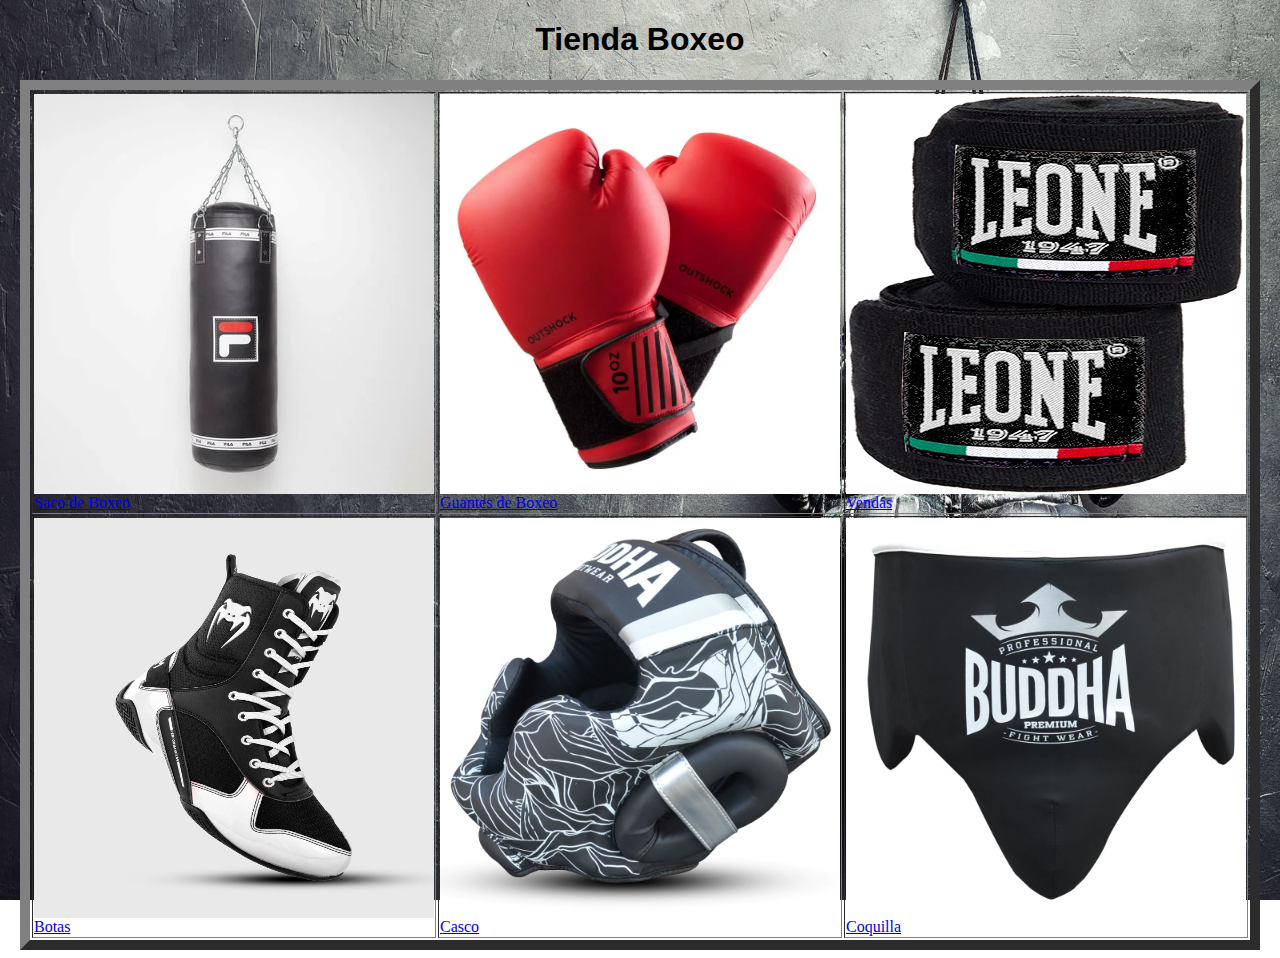
<file: index.html>
<!DOCTYPE html>
<html>
  <head>
    <meta charset = 'utf-8'>
    <title> Tienda Boxeo </title>
    <link rel= "stylesheet" type="text/css" href="css/estilos.css">
  </head>

<style>

  /*Creamos la clase 'center' de forma que podamos centrar, por ejemplo, las tablas de nuestras páginas*/

  .center{

    margin-left: auto;
    margin-right: auto;
  
  }


  /*Le damos formato a los encabezados H1*/
  
  h1 {
    
    font-weight: bold;
    text-align: center;  
    font-family: Verdana, Helvetica, sans-serif;
    color: #000000;
  
  }

  h2 {

     font-weight: bold;
     text-align: left;  
     font-family: Monaco, "Bitstream Vera Sans Mono", "Lucida Console", Terminal, monospace;
     color: Tomato  ;

  }

  p, ul {

     font-family: Verdana, Helvetica, sans-serif;
     text-align: center;
     color: #fff;
     font-size: 24px; 

  }


  /*Le damos formato a los pies de imagen*/
  .buy {

    text-align: center;

  }


  /*Le damos formato a las imágenes*/
  img {

     display: block;
      width: 50px;
     height: 50px;
     width: 100%;

  }

</style>

  <body>

    <h1> Tienda Boxeo </h1>

<!-- Tabla ------------------------------------------------------------------------------------------------------------------------------------- -->

    <table border = '10' class='center'>

      <tr>

        <td><a href ='html/sacodeboxeo.html' ><img src = 'figuras/sacodeboxeo.png' alt = 'SACO DE BOXEO' style = 'width:400px;height:400px;' ><figcaption>Saco de Boxeo</figcaption></a></td>

        <td><a href ='html/guantesdeboxeo.html' ><img src = 'figuras/guantesdeboxeo.png' alt = 'GUANTES DE BOXEO' style = 'width:400px;height:400px;' ><figcaption>Guantes de Boxeo</figcaption></a></td>

        <td><a href ='html/vendas.html' ><img src = 'figuras/vendas.png' alt = 'VENDAS' style = 'width:400px;height:400px;' ><figcaption>Vendas</figcaption></a></td>
      
      </tr>
      <tr>  

        <td><a href ='html/botas.html' ><img src = 'figuras/botas.png' alt = 'BOTAS' style = 'width:400px;height:400px;' ><figcaption>Botas</figcaption></a></td>

        <td><a href ='html/casco.html' ><img src = 'figuras/casco.png' alt = 'CASCO' style = 'width:400px;height:400px;' ><figcaption>Casco</figcaption></a></td>

        <td><a href ='html/coquilla.html' ><img src = 'figuras/coquilla.png' alt = 'COQUILLA' style = 'width:400px;height:400px;' ><figcaption>Coquilla</figcaption></a></td>

      </tr>

    </table>
<!-- ------------------------------------------------------------------------------------------------------------------------------------------- -->

  </body>

</html>
</file>
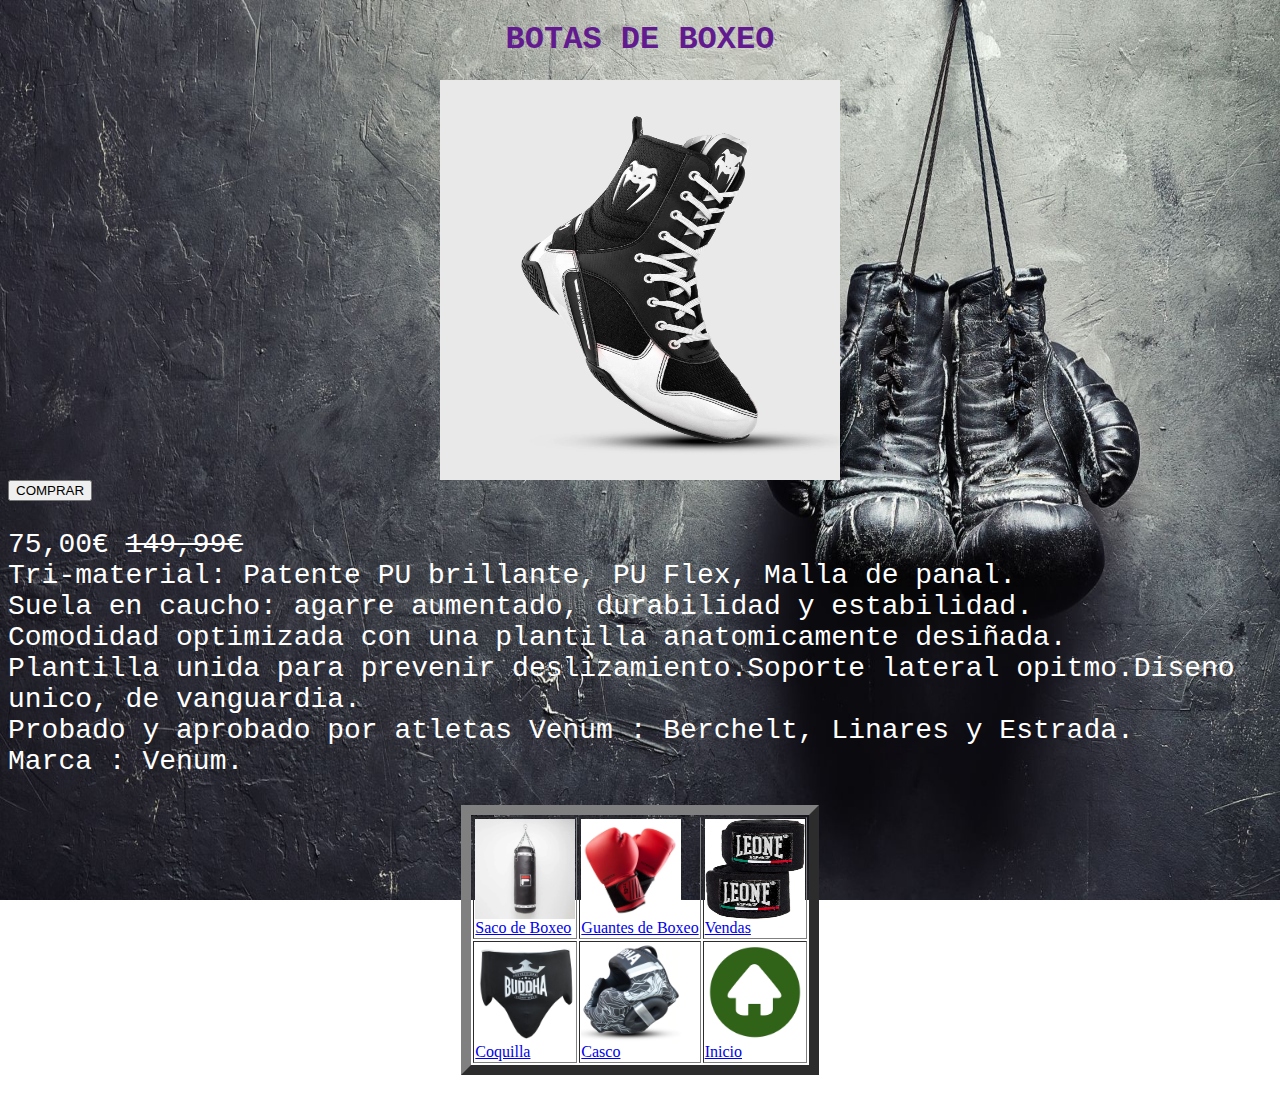
<file: html/botas.html>
<!DOCTYPE html>
<html>
	<head>
		<meta charset = 'utf-8'>
		<title> BOTAS DE BOXEO </title>
		<link rel= "stylesheet" type="text/css" href="../css/estilos.css">
	</head>

		<h1> BOTAS DE BOXEO </h1>
		<img src ='../figuras/botas.png' class ='center' style = 'width:400px;height:400px;'>

	<body>

		<button>COMPRAR</button>

		<p>75,00€ <strike>149,99€</strike>
		<br>Tri-material: Patente PU brillante, PU Flex, Malla de panal.
		<br>Suela en caucho: agarre aumentado, durabilidad y estabilidad.
		<br>Comodidad optimizada con una plantilla anatomicamente desiñada.
		<br>Plantilla unida para prevenir deslizamiento.Soporte lateral opitmo.Diseno unico, de vanguardia.
		<br>Probado y aprobado por atletas Venum : Berchelt, Linares y Estrada.
		<br>Marca : Venum.</p>

<!-- Tabla ------------------------------------------------------------------------------------------------------------------------------------- -->

		<table border = '10' class ='center'>

			<tr>

			<td><a href ='../html/sacodeboxeo.html' ><img src = '../figuras/sacodeboxeo.png' alt = 'SACO DE BOXEO' ><figcaption>Saco de Boxeo</figcaption></a></td>

			<td><a href ='../html/guantesdeboxeo.html' ><img src = '../figuras/guantesdeboxeo.png' alt = 'GUANTES DE BOXEO' ><figcaption>Guantes de Boxeo</figcaption></a></td>

			<td><a href ='../html/vendas.html' ><img src = '../figuras/vendas.png' alt = 'VENDAS' ><figcaption>Vendas</figcaption></a></td>

			</tr>
			<tr>

			<td><a href ='../html/coquilla.html' ><img src = '../figuras/coquilla.png' alt = 'COQUILLA' ><figcaption>Coquilla</figcaption></a></td>

			<td><a href ='../html/casco.html' ><img src = '../figuras/casco.png' alt = 'CASCO'  ><figcaption>Casco
			</figcaption></a></td>

			<td><a href ='../index.html' ><img src = '../figuras/inicio.png' alt = 'INICIO' ><figcaption>Inicio</figcaption></a></td>

			</tr>

		</table>
<!-- ------------------------------------------------------------------------------------------------------------------------------------------- -->
	</body>
</html>
</file>
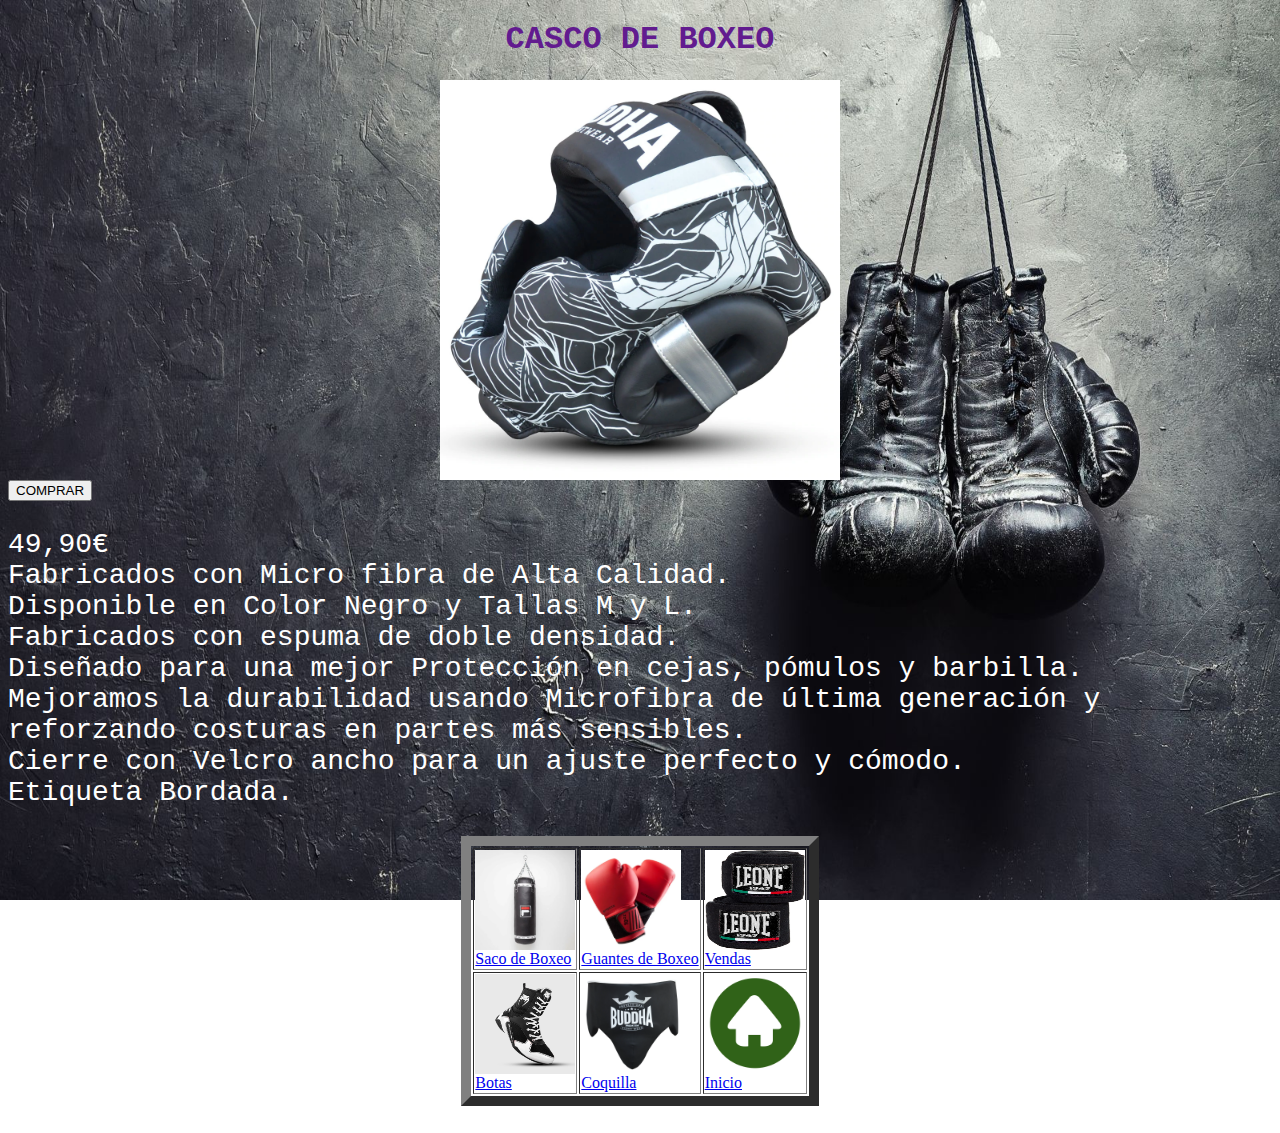
<file: html/casco.html>
<!DOCTYPE html>
<html>
	<head>
		<meta charset = 'utf-8'>
		<title> CASCO DE BOXEO </title>
		<link rel= "stylesheet" type="text/css" href="../css/estilos.css">
	</head>

		<h1> CASCO DE BOXEO </h1>
		<img src ='../figuras/casco.png' class ='center' style = 'width:400px;height:400px;'>

	<body>

		<button>COMPRAR</button>

		<p>49,90€
		<br>Fabricados con Micro fibra de Alta Calidad.
		<br>Disponible en Color Negro y Tallas M y L.
		<br>Fabricados con espuma de doble densidad.
		<br>Diseñado para una mejor Protección en cejas, pómulos y barbilla.
		<br>Mejoramos la durabilidad usando Microfibra de última generación y reforzando costuras en partes más sensibles.
		<br>Cierre con Velcro ancho para un ajuste perfecto y cómodo.
		<br>Etiqueta Bordada.</p>

<!-- Tabla ------------------------------------------------------------------------------------------------------------------------------------- -->

		<table border = '10' class ='center'>

			<tr>

			<td><a href ='../html/sacodeboxeo.html' ><img src = '../figuras/sacodeboxeo.png' alt = 'SACO DE BOXEO' ><figcaption>Saco de Boxeo</figcaption></a></td>

			<td><a href ='../html/guantesdeboxeo.html' ><img src = '../figuras/guantesdeboxeo.png' alt = 'GUANTES DE BOXEO' ><figcaption>Guantes de Boxeo</figcaption></a></td>

			<td><a href ='../html/vendas.html' ><img src = '../figuras/vendas.png' alt = 'VENDAS' ><figcaption>Vendas</figcaption></a></td>

			</tr>
			<tr>

			<td><a href ='../html/botas.html' ><img src = '../figuras/botas.png' alt = 'BOTAS' ><figcaption>Botas</figcaption></a></td>

			<td><a href ='../html/coquilla.html' ><img src = '../figuras/coquilla.png' alt = 'COQUILLA' ><figcaption>Coquilla</figcaption></a></td>

			<td><a href ='../index.html' ><img src = '../figuras/inicio.png' alt = 'INICIO' ><figcaption>Inicio</figcaption></a></td>

			</tr>

		</table>
<!-- ------------------------------------------------------------------------------------------------------------------------------------------- -->
	</body>
</html>
</file>
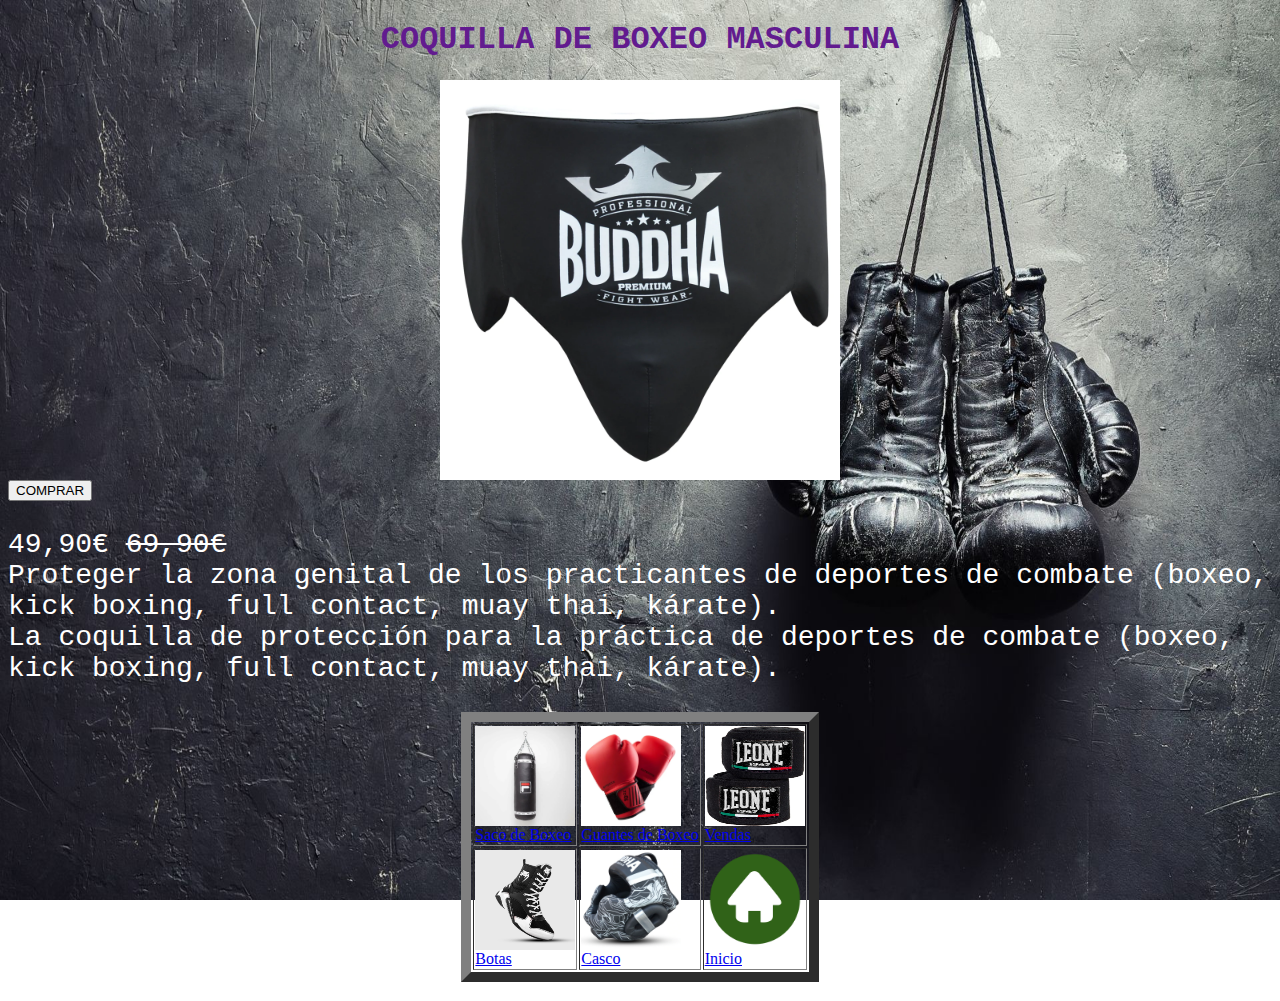
<file: html/coquilla.html>
<!DOCTYPE html>
<html>
	<head>
		<meta charset = 'utf-8'>
		<title> COQUILLA DE BOXEO MASCULINA </title>
		<link rel="icon" href="../figuras/icono.ico">
		<link rel= "stylesheet" type="text/css" href="../css/estilos.css">
	</head>

		<h1> COQUILLA DE BOXEO MASCULINA </h1>
		<img src ='../figuras/coquilla.png' class ='center' style = 'width:400px;height:400px;'>

	<body>

		<button>COMPRAR</button>

		<p>49,90€ <strike>69,90€</strike>
		<br>Proteger la zona genital de los practicantes de deportes de combate (boxeo, kick boxing, full contact, muay thai, kárate).
		<br>La coquilla de protección para la práctica de deportes de combate (boxeo, kick boxing, full contact, muay thai, kárate).</p>

<!-- Tabla ------------------------------------------------------------------------------------------------------------------------------------- -->

		<table border = '10' class ='center'>

			<tr>

			<td><a href ='../html/sacodeboxeo.html' ><img src = '../figuras/sacodeboxeo.png' alt = 'SACO DE BOXEO' ><figcaption>Saco de Boxeo</figcaption></a></td>

			<td><a href ='../html/guantesdeboxeo.html' ><img src = '../figuras/guantesdeboxeo.png' alt = 'GUANTES DE BOXEO' ><figcaption>Guantes de Boxeo</figcaption></a></td>

			<td><a href ='../html/vendas.html' ><img src = '../figuras/vendas.png' alt = 'VENDAS' ><figcaption>Vendas</figcaption></a></td>

			</tr>
			<tr>

			<td><a href ='../html/botas.html' ><img src = '../figuras/botas.png' alt = 'BOTAS' ><figcaption>Botas</figcaption></a></td>

			<td><a href ='../html/casco.html' ><img src = '../figuras/casco.png' alt = 'CASCO'  ><figcaption>Casco
			</figcaption></a></td>

			<td><a href ='../index.html' ><img src = '../figuras/inicio.png' alt = 'INICIO' ><figcaption>Inicio</figcaption></a></td>

			</tr>

		</table>
<!-- ------------------------------------------------------------------------------------------------------------------------------------------- -->
	</body>
</html>
</file>
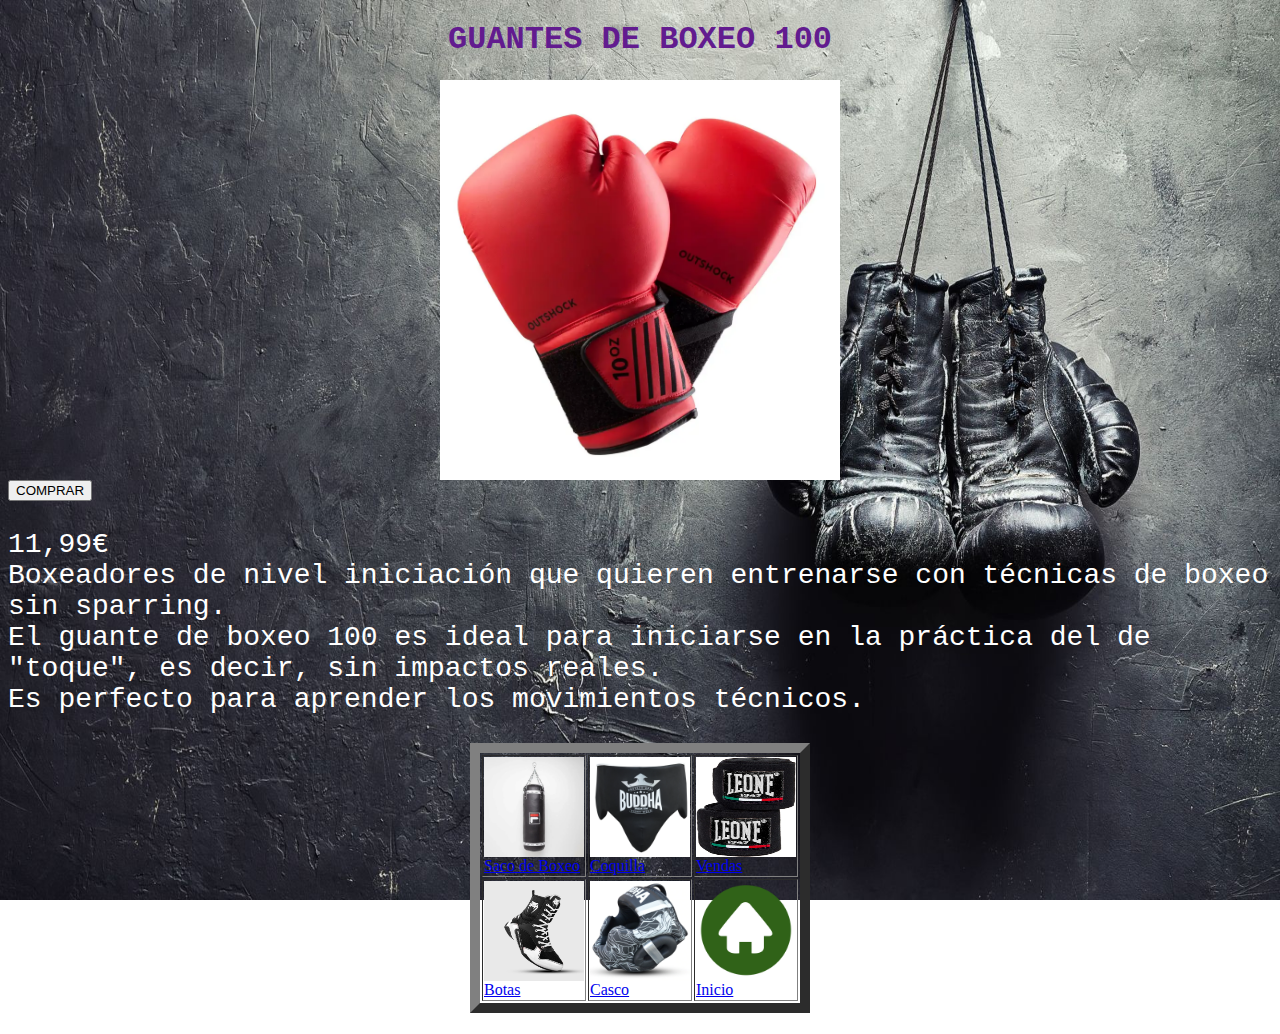
<file: html/guantesdeboxeo.html>
<!DOCTYPE html>
<html>
	<head>
		<meta charset = 'utf-8'>
		<title> GUANTES DE BOXEO 100 </title>
		<link rel= "stylesheet" type="text/css" href="../css/estilos.css">
	</head>

		<h1> GUANTES DE BOXEO 100 </h1>
		<img src ='../figuras/guantesdeboxeo.png' class ='center' style = 'width:400px;height:400px;'>

	<body>

		<button>COMPRAR</button>

		<p>11,99€
		<br>Boxeadores de nivel iniciación que quieren entrenarse con técnicas de boxeo sin sparring.
		<br>El guante de boxeo 100 es ideal para iniciarse en la práctica del de "toque", es decir, sin impactos reales.
		<br>Es perfecto para aprender los movimientos técnicos.</p>

<!-- Tabla ------------------------------------------------------------------------------------------------------------------------------------- -->

		<table border = '10' class ='center'>

			<tr>

			<td><a href ='../html/sacodeboxeo.html' ><img src = '../figuras/sacodeboxeo.png' alt = 'SACO DE BOXEO' ><figcaption>Saco de Boxeo</figcaption></a></td>

			<td><a href ='../html/coquilla.html' ><img src = '../figuras/coquilla.png' alt = 'COQUILLA' ><figcaption>Coquilla</figcaption></a></td>

			<td><a href ='../html/vendas.html' ><img src = '../figuras/vendas.png' alt = 'VENDAS' ><figcaption>Vendas</figcaption></a></td>

			</tr>
			<tr>

			<td><a href ='../html/botas.html' ><img src = '../figuras/botas.png' alt = 'BOTAS' ><figcaption>Botas</figcaption></a></td>

			<td><a href ='../html/casco.html' ><img src = '../figuras/casco.png' alt = 'CASCO'  ><figcaption>Casco
			</figcaption></a></td>

			<td><a href ='../index.html' ><img src = '../figuras/inicio.png' alt = 'INICIO' ><figcaption>Inicio</figcaption></a></td>

			</tr>

		</table>
<!-- ------------------------------------------------------------------------------------------------------------------------------------------- -->
	</body>
</html>
</file>
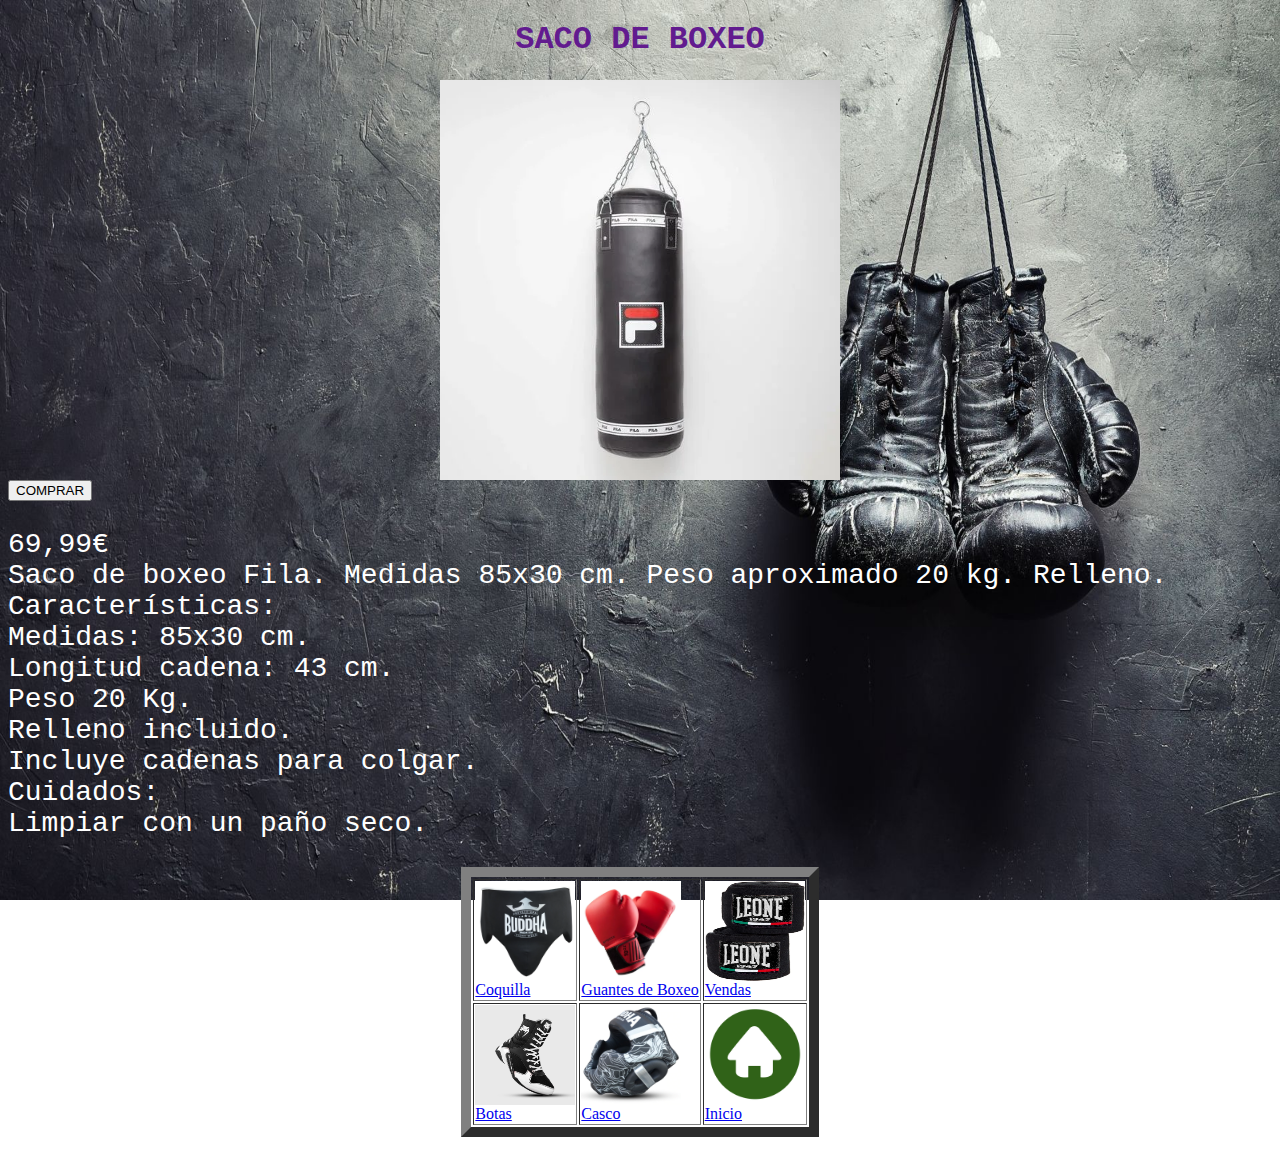
<file: html/sacodeboxeo.html>
<!DOCTYPE html>
<html>
	<head>
		<meta charset = 'utf-8'>
		<title> SACO DE BOXEO </title>
		<link rel= "stylesheet" type="text/css" href="../css/estilos.css">
	</head>

		<h1> SACO DE BOXEO </h1>
		<img src ='../figuras/sacodeboxeo.png' class ='center' style = 'width:400px;height:400px;'>

	<body>

		<button>COMPRAR</button>

		<p>69,99€
		<br>Saco de boxeo Fila. Medidas 85x30 cm. Peso aproximado 20 kg. Relleno.
		<br>Características:
		<br>Medidas: 85x30 cm.
		<br>Longitud cadena: 43 cm.
		<br>Peso 20 Kg.
		<br>Relleno incluido.
		<br>Incluye cadenas para colgar.
		<br>Cuidados:
		<br>Limpiar con un paño seco.</p>

<!-- Tabla ------------------------------------------------------------------------------------------------------------------------------------- -->

		<table border = '10' class ='center'>

			<tr>

			<td><a href ='../html/coquilla.html' ><img src = '../figuras/coquilla.png' alt = 'COQUILLA' ><figcaption>Coquilla</figcaption></a></td>

			<td><a href ='../html/guantesdeboxeo.html' ><img src = '../figuras/guantesdeboxeo.png' alt = 'GUANTES DE BOXEO' ><figcaption>Guantes de Boxeo</figcaption></a></td>

			<td><a href ='../html/vendas.html' ><img src = '../figuras/vendas.png' alt = 'VENDAS' ><figcaption>Vendas</figcaption></a></td>

			</tr>
			<tr>

			<td><a href ='../html/botas.html' ><img src = '../figuras/botas.png' alt = 'BOTAS' ><figcaption>Botas</figcaption></a></td>

			<td><a href ='../html/casco.html' ><img src = '../figuras/casco.png' alt = 'CASCO'  ><figcaption>Casco
			</figcaption></a></td>

			<td><a href ='../index.html' ><img src = '../figuras/inicio.png' alt = 'INICIO' ><figcaption>Inicio</figcaption></a></td>

			</tr>

		</table>
<!-- ------------------------------------------------------------------------------------------------------------------------------------------- -->
	</body>
</html>
</file>
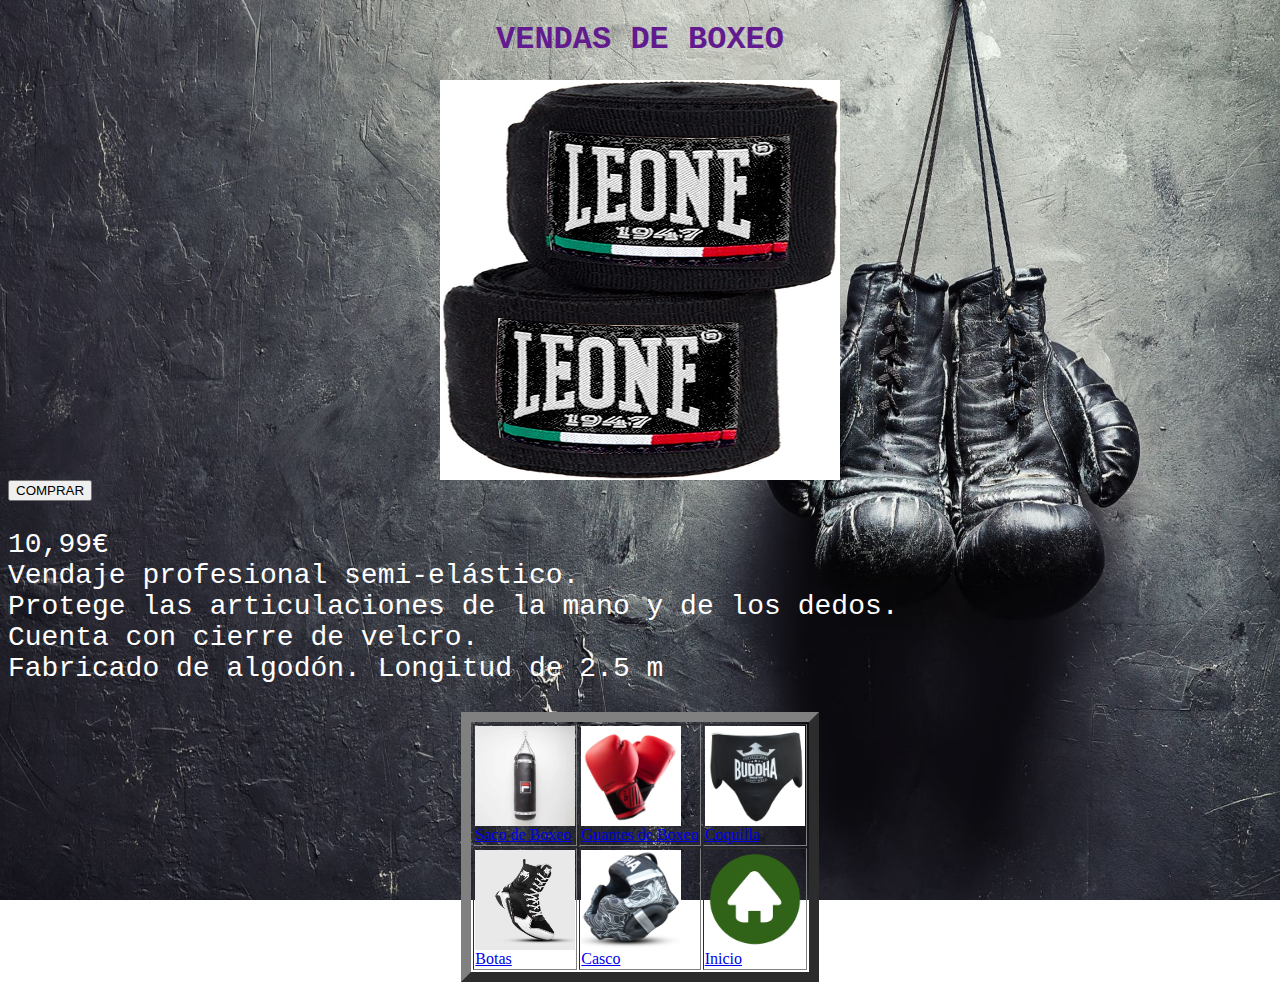
<file: html/vendas.html>
<!DOCTYPE html>
<html>
	<head>
		<meta charset = 'utf-8'>
		<title> VENDAS DE BOXEO </title>
		<link rel= "stylesheet" type="text/css" href="../css/estilos.css">
	</head>

		<h1> VENDAS DE BOXEO </h1>
		<img src ='../figuras/vendas.png' class ='center' style = 'width:400px;height:400px;'>

	<body>

		<button>COMPRAR</button>

		<p>10,99€
		<br>Vendaje profesional semi-elástico.
		<br>Protege las articulaciones de la mano y de los dedos.
		<br>Cuenta con cierre de velcro.
		<br>Fabricado de algodón. Longitud de 2.5 m</p>

<!-- Tabla ------------------------------------------------------------------------------------------------------------------------------------- -->

		<table border = '10' class ='center'>

			<tr>

			<td><a href ='../html/sacodeboxeo.html' ><img src = '../figuras/sacodeboxeo.png' alt = 'SACO DE BOXEO' ><figcaption>Saco de Boxeo</figcaption></a></td>

			<td><a href ='../html/guantesdeboxeo.html' ><img src = '../figuras/guantesdeboxeo.png' alt = 'GUANTES DE BOXEO' ><figcaption>Guantes de Boxeo</figcaption></a></td>

			<td><a href ='../html/coquilla.html' ><img src = '../figuras/coquilla.png' alt = 'COQUILLA' ><figcaption>Coquilla</figcaption></a></td>

			</tr>
			<tr>

			<td><a href ='../html/botas.html' ><img src = '../figuras/botas.png' alt = 'BOTAS' ><figcaption>Botas</figcaption></a></td>

			<td><a href ='../html/casco.html' ><img src = '../figuras/casco.png' alt = 'CASCO'  ><figcaption>Casco
			</figcaption></a></td>

			<td><a href ='../index.html' ><img src = '../figuras/inicio.png' alt = 'INICIO' ><figcaption>Inicio</figcaption></a></td>

			</tr>

		</table>
<!-- ------------------------------------------------------------------------------------------------------------------------------------------- -->
	</body>
</html>
</file>
<file: css/estilos.css>
/*Colocamos una imagen de fondo al 'body' de nuestras páginas*/

body {

  background-image: url("../figuras/fondo.png");
  background-size: 100% 100%;
  background-attachment: fixed;
}


/*Creamos la clase 'center' de forma que podamos centrar, por ejemplo, las tablas de nuestras páginas*/

.center {

    margin-left: auto;
    margin-right: auto;

}


/*Le damos formato a los encabezados*/

h1 {

  font-weight: bold;
  text-align: center;  
  font-family: Monaco, "Bitstream Vera Sans Mono", "Lucida Console", Terminal, monospace;
  color: #621b8f;

}

h2 {

  font-weight: bold;
  text-align: left;  
  font-family: Monaco, "Bitstream Vera Sans Mono", "Lucida Console", Terminal, monospace;
  color: Tomato ;

}

p, ul {

  font-family: monospace;
  font-size: 28px;
  color: #ffffff;

}


/*Le damos formato a las imágenes de las tablas*/

img {

  display: block;
  width: 100px;
  height: 100px;

}
</file>
